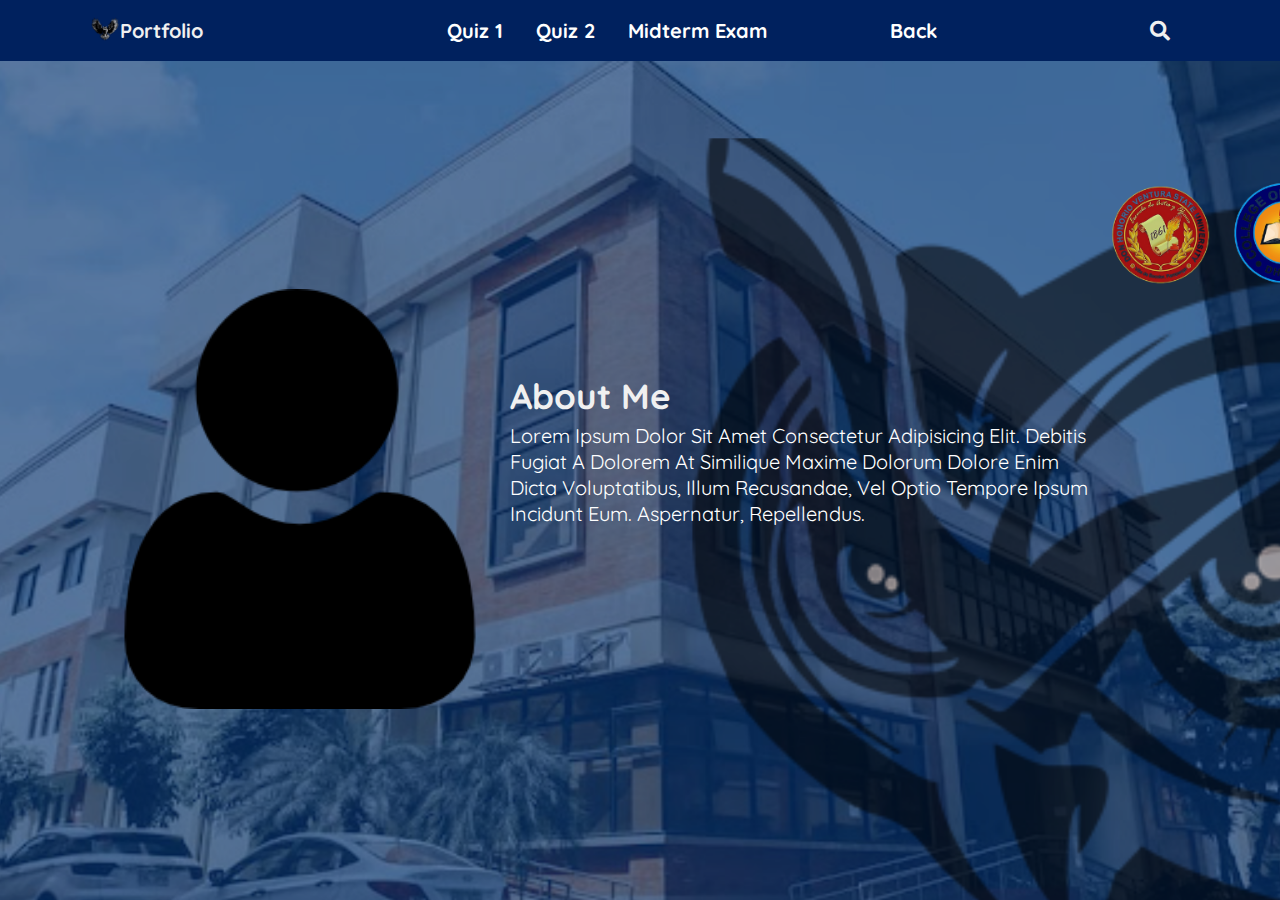
<file: index10.html>
<!DOCTYPE html>
<html lang="en">

    <head>
        <meta charset="UTF-8">
        <meta http-equiv="X-UA-Compatible" content="IE=edge">
        <meta name="viewport" content="width=device-width, initial-scale=1.0">
        <title>Group 9 and 10</title>
        <link rel="stylesheet" href="https://cdnjs.cloudflare.com/ajax/libs/font-awesome/6.3.0/css/all.min.css" />
         <!-- swiper link  -->
    <link rel="stylesheet" href="https://unpkg.com/swiper/swiper-bundle.min.css" />

    <!-- cdn icon link  -->
    <link rel="stylesheet" href="https://cdnjs.cloudflare.com/ajax/libs/font-awesome/5.15.4/css/all.min.css">
    <!-- custom css file  -->
    <link rel="stylesheet" href="style.css">

        
        <style>
            @import url('https://fonts.googleapis.com/css2?family=Poppins:wght@400;500;600&display=swap');
            
            *{
                padding: 0;
                margin: 0;
                box-sizing: border-box;
                font-family: 'Quicksand', sans-serif;
                
                background-size: 200rem;
            }
            #about-section {
                min-height: 100vh;
    display: flex;
    align-items: center;
    background: url(images/logo26.png) no-repeat;
    background-size: cover;
    background-position: center center;
                
               
            }
            .about-left img{
                width: 420px;
                height: auto;
                transform: translateY(50px);
            }
            .about-right {
                width: 54%;
            }

            .about-right ul li {
                display: flex;
                align-items: center;
            }

            .about-right h1 {
                color: #F0F0F0;
                font-size: 35px;
                margin-bottom: 5px;
            }

            .about-right p {
                color: #ffff;
                line-height: 26px;
                font-size: 20px;
            }

            .about-right .address {
                margin: 25px 0;
            }

            .about-right .address ul li {
                margin-bottom: 5px;
            }

            .address .address-logo {
                margin-right: 15px;
                color: #e74d06;
            }

            .address .saprater {
                margin: 0 35px;
            }

            .about-right .expertise ul {
                width: 80%;
                display: flex;
                align-items: center;
                justify-content: space-between;
            }

            .expertise h3 {
                margin-bottom: 10px;
            }

            .expertise .expertise-logo {
                font-size: 19px;
                margin-right: 10px;
                color: #e74d06;
            }
            :root{
    --black: #1B1722;
    --white : #F0F0F0;
    --box-shadow: 0px 4px 4px rgba(0, 0, 0, 0.25);
}
*{
    font-family: 'Quicksand', sans-serif;
    margin: 0; padding: 0;
    box-sizing: border-box;
    outline: none;
    border: none;
    text-decoration: none;
    text-transform: capitalize;
    transition: .2s linear;
}
html{
    font-size: 62.5%;   
    overflow-x: hidden;
    scroll-padding-top: 7rem;
    scroll-behavior: smooth;
}
html::-webkit-scrollbar{
    width: .8rem;
}
html::-webkit-scrollbar-track{
    background: transparent;
}
html::-webkit-scrollbar-thumb{
    background-color: var(--white);
    border-radius: 5rem;
}

.header{
    top: 0;right: 0;left: 0;
    background-color: #00215E;
    display: flex;
    align-items: center;
    justify-content: space-between;
    position: fixed;
    padding: 1.4rem 7%;
    z-index: 999;
}
.header .logoContent{
    display: flex;
    align-items: center;
}
.header .logoContent .logo img{
    height: 3rem;
    background-image: "images/logo22.png";
}
.header .logoContent .logoName {
    color: #F0F0F0;
    font-size: 2rem;
    font-weight: bolder;
}

.header .navbar a{
    font-size: 2rem;
    margin-right: 3rem;
    color: #ffff;
    font-weight: bold;
}
.header .navbar a:hover{
    border-bottom: .1rem solid var(--black);
    padding-bottom: .4rem;
}
.header .icon i{
    font-size: 2rem;
    margin-right: 2rem;
    color: #F0F0F0;
    cursor: pointer;
}

.header .search{
    display: none;
    top: 100%;
    margin: 1.5rem 7%;
    background-color: transparent;
    width: 50%;
    right: 0;
    height: 5rem;
    position:  absolute;

}
.header .search input{
    width: 100%;
    height: 100%;
    font-size: 1.5rem;
    background-color: #00215E;
    color: var(--black);
    margin-right: 7%;
    border-radius: 1rem;
    padding: 0.5rem 1rem;
    box-shadow: var(--box-shadow);
}
.header .search.active{
    display: inline-block;
}
#menu-bar{
    display: none;
}
.home {
    min-height: 100vh;
    display: flex;
    align-items: center;
    background: url(images/logo24.png) no-repeat;
    background-size: cover;
    background-position: center center;
}
.home .homeContent{
    width: 50%;
    float: left;
    text-align: center;
    padding: 4rem;
}
.home .homeContent h2{
    font-size: 7rem;
    font-weight: bolder;
    margin-bottom: 2rem;
    line-height: 7rem;
    color: var(--black);
    text-shadow: var(--box-shadow);
}
.home .homeContent p{
    font-size: 1.8rem;
    line-height: 2;
    margin-bottom: 2rem;
}
.home .homeContent .home-btn{
    height: 3rem;
}
.home .homeContent .home-btn button{
    font-size: 1.8rem;
    background-color: var(--black);
    color: var(--white);
    border-radius: .7rem;
    padding: .7rem 2.4rem;
    cursor: pointer;
}
.home .homeContent .home-btn button:hover{
    font-size: 2rem;
}
section{
    padding: 2rem 7%;
}
.heading{
    text-align: center;
    font-size: 2.6rem;
    margin-bottom: 3rem;
    color: var(--black);
}

.product .product-row{
    margin-bottom: 5rem;
    display: flex;
    align-items: center;
}
.product .product-row .box{
    display: flex;
    flex-direction: column;
    width: 50rem;
    background-color: var(--white);
    align-items: center;
    text-align: center;
    padding: 2rem;
    gap: 1.5rem;
    border-radius: 3rem;
    margin-right: 3rem;
}
.product .product-row .img img{
    height: 100%;
    width: 100%;
}
.product .product-row .img img:hover{
    transform: scale(1.1);
}
.product .product-row .content {
    margin-bottom: 4rem;
}
.product .product-row .product-content h3{
    font-size: 4rem;
    color: var(--black);
}
.product .product-row .product-content p{
    font-size: 1.5rem;
    line-height: 1.6;
    color: var(--black);
}
.product .product-row .product-content .orderNow{
    height: 3rem;
    margin-top: 2rem;
    margin-bottom: 3rem;
}
.product .product-row .product-content .orderNow button{
    font-size: 1.8rem;
    background-color: var(--black);
    color: var(--white);
    border-radius: .7rem;
    padding: .7rem 2rem;
    cursor: pointer;
}
.product .product-row .product-content .orderNow button:hover{
    font-size: 2rem;
}

.blogs{
    background: url(images/backGround.png) no-repeat;
    background-size: cover;
    background-position: center center;
}
.blogs  .blogs-row .box {
    display: flex;
    align-items: center;
    background-color: var(--white);
    flex-wrap: wrap;
}
.blogs .blogs-row .box .img{
    flex: 1 1 45rem;
}
.blogs .blogs-row .box .img img{
    width: 100%;
    padding: 5rem;
}
.blogs .blogs-row .box .content{
    flex: 1 1 45rem;
    padding: 2rem;
}
.blogs .blogs-row .box .content h3{
    font-size: 3.5rem;
    color: var(--black);
    text-shadow: var(--box-shadow);

}
.blogs .blogs-row .box .content p{
    font-size: 1.6rem;
    color: var(--black);
    padding: 1rem 0;
    line-height: 1.8;
    
}
.blogs .blogs-row .box .content a{
    font-size: 2rem;
    cursor: pointer;
}
.blogs .blogs-row .box .content a:hover{
    color: var(--black);
    text-shadow: var(--box-shadow);
}
 
.newsletter{
    background: url(images/logo21.png) no-repeat;
    background-size: cover;
    background-position: center center;
    background-attachment: fixed;
}
.newsletter form{
    max-width: 45rem;
    text-align: center;
    padding: 5rem 0;
}
.newsletter form h3{
    font-size: 3rem;
    color: var(--white);
    padding-bottom: .7rem;
}
.newsletter form .box{
    width: 100%;
    margin: .7rem 0;
    padding: 1rem 1.2rem;
    color: var(--black);
    border-radius: .5rem;
}
.newsletter form .box2{
    width: 30%;
    font-size: 1.5rem;
    margin-top: 1rem;
    padding: .5rem .5rem;
    color: var(--black);
    background: var(--white);
    border-radius: 3rem;
    cursor:pointer;
}
.newsletter form .box2:hover{
    color: var(--white);
    background-color: var(--black);
    outline: .1rem solid var(--white);
}

.review .review-row{
    display: flex;
    flex-direction: column ;
    align-items: center;
    
}
.review .review-row .box{
    width: 50%; 
    margin-bottom: 3rem;
    padding: 3rem;
    border-radius: 3rem;
    background-color: var(--white);
    box-shadow: var(--box-shadow);
}

.review .review-row .box .client-review{
    margin-bottom: 3rem;
}
.review .review-row .box .client-review p{
    text-align: center;
    font-size: 2.5rem;
    line-height: 1.5;
}
.review .review-row .box .client-info{
    display: flex;
    align-items: center;
}
.review .review-row .box .client-info .img{
    padding-right: 3rem;
}
.review .review-row .box .client-info .img img{
    width: 7rem;
    height: 7rem;
    clip-path: circle(50% at 50% 50%);
}

.review .review-row .box .client-info .clientDetailed h3{
    font-size: 2.5rem;

}
.review .review-row .box .client-info .clientDetailed p{
    font-size: 1.5rem;
}

.footer {
    background: url(images/backGround.png) no-repeat;
    background-size: cover;
    background-position: center center;
}
.footer .box-container{
    display: grid;
    grid-template-columns: repeat(auto-fit, minmax(100rem, 1fr));
    gap: 1.5rem;
    padding: 2rem 1rem;
}
.footer .box-container .mainBox .content{
    display: flex;
    align-items: center;
    margin-bottom: 2rem;
}
.footer .box-container .mainBox .content h1{
    font-size: 2rem;
    color: var(--black);
}
.footer .box-container .mainBox p{
    font-size: 1.7rem;
    line-height: 1.3;
    margin-bottom: 2rem;
}
.footer .box-container .box h3{
    font-size: 2.2rem;
    color: var(--black);
    padding: 1rem 0;
}
.footer .box-container .box a{
    display: block;
    font-size: 1.6rem;
    color: var(--black);
    padding: 1rem 0;
}
.footer .box-container .box a i{
    padding-right: .5rem;
    color: var(--black);
}
.footer .box-container .box a:hover i{
    padding-right: 2rem;
}

.footer .share{
    padding: 1rem 0;
    text-align: center;
}
.footer .share a{
    height: 4rem;
    width: 4rem;
    line-height: 4rem;
    font-size: 2rem;
    color: var(--white);
    background: var(--black);
    margin: 0 .3rem;
    border-radius: 50%;

}
.footer .share a:hover{
    background: var(--white);
    color: var(--black);
}
.footer .credit{
    font-size: 2rem;
    margin-top: 2rem;
    padding-bottom: 2rem;
    color: var(--black);
    text-align: center;
    
}
.swiper-pagination-bullet{
    background-color: var(--black);
}
.swiper-button-next{
    color: var(--black);
}
.swiper-button-prev{
    color: var(--black);
}


/* media queries for web responsive */

@media (max-width:991px){
    html{
        font-size: 55%;
    }
    .header{
        padding: 1.3rem 3rem;
    }
    .home .homeContent{
        margin-left: 0;
        width: 80%;
    }
}

@media (max-width:768px) {
    #menu-bar{
        display: inline-block;
    }
    .header .navbar{
        position: absolute;
        top: 100%;
        right: -100%;
        width: 25rem;
        background-color: var(--white);
        height: 80vh;
    }
    .header .navbar.active{
        right: 0;
    }
    .header .navbar a{
        display: block;
        font-size: 2rem;
        color: black;
        margin: 1.5rem;
        font-family: 'Quicksand', sans-serif;
    }

    .home .homeContent{
        margin-left: 0;
        width: 90%;
    }
}

@media (max-width:600px){
    html{
        font-size: 50%;
    }
}
        </style>
    </head>

    <body>
        <header class="header">
            <div class="logoContent">
                <a href="index.html#home" class="logo"><img src="images/logo.webp" alt=""></a>
                <a href="index.html#home" class="logoName"> Portfolio </a>
            </div>
    
            <nav class="navbar">
                <a href="#home"></a>
            <a href="#product"></a>
            <a href="#blogs">quiz 1</a>
            <a href="#review">quiz 2</a>
            <a href="#contact">midterm exam</a>
            <a href="#contact"></a>
            <a href="#contact"></a>
            <a href="#contact"></a>
            <a href="index.html#product">back</a>
            </nav>
    
            <div class="icon">
                <i class="fas fa-search" id="search"></i>
                <i class="fas fa-bars" id="menu-bar"></i>
            </div>
    
            <div class="search">
                <input type="search" placeholder="search...">
            </div>
        </header>
        <section id="about-section">
            <!-- about left  -->
            <div class="about-left">
                <img src="images/logo1.png" alt="">
            </div>

            <!-- about right  -->
            <div class="about-right">
                <h1>About Me</h1>
                <p>Lorem ipsum dolor sit amet consectetur adipisicing elit.
                    Debitis fugiat a dolorem at similique maxime dolorum dolore
                    enim dicta voluptatibus, illum recusandae, vel optio tempore
                    ipsum incidunt eum. Aspernatur, repellendus.
                </p>
            
        </section>



         <!-- swiper js link  -->
 <script src="https://unpkg.com/swiper/swiper-bundle.min.js"></script>

 <!-- custom js file  -->
 <script src="index2.js"></script>
    </body>


</html>
</file>
<file: style.css>
@import url('https://fonts.googleapis.com/css2?family=Quicksand:wght@300;400;500;600;700&display=swap');

:root{
    --black: #FFFFFF;
    --white : #00215E;
    --box-shadow: 0px 4px 4px rgba(0, 0, 0, 0.25);
}
*{
    font-family: inherit;
    margin: 0; padding: 0;
    box-sizing: border-box;
    outline: none;
    border: none;
    text-decoration: none;

    transition: .2s linear;
}
 angel{
    font-family: inherit;
    margin: 0; 
    padding: 0;
    box-sizing: border-box;
    outline: none;
    border: none;
    text-decoration: none;

    transition: .2s linear;
    font-size: 7rem;
    color: #FFFFFF;
}
pekpek{
    font-family: inherit;
    margin: 0; 
    padding: 0;
    box-sizing: border-box;
    outline: none;
    border: none;
    text-decoration: none;
 
    transition: .2s linear;
    font-size: 3rem;
    color: #FFFFFF;
    margin-bottom: 10px;
}
aron{
    color: #00215E;
    font-size: 1.5em;
    margin-block-start: 0.83em;
    margin-block-end: 0.83em;
    margin-inline-start: 0px;
    margin-inline-end: 0px;
    font-weight: bold;
    unicode-bidi: isolate;
}
lap{
    font-family: inherit;
    margin: 0; 
    padding: 0;
    box-sizing: border-box;
    outline: none;
    border: none;
    text-decoration: none;

    transition: .2s linear;
    font-size: 6rem;
    color: #FFFFFF;
    margin-bottom: 50;
}
lape{
    font-family: Oswald, Arial;
    margin: 0; 
    padding: 0;
    box-sizing: border-box;
    outline: none;
    border: none;
    transition: .2s linear;
    font-size: 5rem;
    color: #FFFFFF;
}
pek{
    font-family: inherit;
    margin: 0; 
    padding: 0;
    box-sizing: border-box;
    outline: none;
    border: none;
    text-decoration: none;
    transition: .2s linear;
    font-size: 2.1rem;
    color: #FFFFFF;
    margin-bottom: 10px;
}
pek1{
    font-family: inherit;
    margin: 0; 
    padding: 0;
    box-sizing: border-box;
    outline: none;
    border: none;
    text-decoration: none;
    transition: .2s linear;
    font-size: 4rem;
    color: #FFFFFF;
    margin-bottom: 10px;
    padding: 7rem 9rem;

}
pek2{
    font-family: inherit;
    margin: 0; 
    padding: 0;
    box-sizing: border-box;
    outline: none;
    border: none;
    text-decoration: none;
    transition: .2s linear;
    font-size: 4rem;
    color: #FFFFFF;
    margin-bottom: 10px;
    padding: 6rem 6.5rem;

}
pek3{
    font-family: inherit;
    font-size: 3.4rem;
    color: #FFFFFF;
    margin-bottom: 0px;
    padding: 0rem;
    margin-left: 0rem;
    margin-top: 0%;


}
pek4{
    font-family: inherit;
    margin: 0; 
    padding: 0;
    box-sizing: border-box;
    outline: none;
    border: none;
    text-decoration: none;
    transition: .2s linear;
    font-size: 3rem;
    color: #FFFFFF;
    margin-bottom: 10rem;
    padding: 5rem 6.5rem;
    

}
html{
    font-size: 62.5%;   
    overflow-x: hidden;
    scroll-padding-top: 7rem;
    scroll-behavior: smooth;
}
html::-webkit-scrollbar{
    width: .8rem;
}
html::-webkit-scrollbar-track{
    background: transparent;
}
html::-webkit-scrollbar-thumb{
    background-color: var(--white);
    border-radius: 5rem;
}

.header{
    top: 0;right: 0;left: 0;
    background-color: var(--white);
    display: flex;
    align-items: center;
    justify-content: space-between;
    position: fixed;
    padding: 1.4rem 7%;
    z-index: 999;
}
.header .logoContent{
    display: flex;
    align-items: center;
}
.header .logoContent .logo img{
    height: 3rem;
}
.header .logoContent .logoName {
    color: var(--black);
    font-size: 2rem;
    font-weight: bolder;
}

.header .navbar a{
    font-size: 2rem;
    margin-right: 3rem;
    color: var(--black);
    font-weight: bold;
}
.header .navbar a:hover{
    border-bottom: .1rem solid var(--black);
    padding-bottom: .4rem;
}
.header .icon i{
    font-size: 2rem;
    margin-right: 2rem;
    color: var(--black);
    cursor: pointer;
}

.header .search{
    display: none;
    top: 100%;
    margin: 1.5rem 7%;
    background-color: transparent;
    width: 50%;
    right: 0;
    height: 5rem;
    position:  absolute;

}
.header .search input{
    width: 100%;
    height: 100%;
    font-size: 1.5rem;
    background-color: var(--white);
    color: var(--black);
    margin-right: 7%;
    border-radius: 1rem;
    padding: 0.5rem 1rem;
    box-shadow: var(--box-shadow);
}
.header .search.active{
    display: inline-block;
}
#menu-bar{
    display: none;
}


.home {
    min-height: 100vh;
    display: flex;
    align-items: center;
    background: url(images/logo24.png) no-repeat;
    background-size: cover;
    background-position: center center;
}
.home .homeContent{
    width: 50%;
    float: left;
    text-align: center;
    padding: 4rem;
}
.home .homeContent h2{
    font-size: 7rem;
    font-weight: bolder;
    margin-bottom: 2rem;
    line-height: 7rem;
    color: #043A82;
    text-shadow: #043A82;
}
.home .homeContent hh2{
    font-size: 7rem;
    font-weight: bolder;
    margin-bottom: 2rem;
    line-height: 7rem;
    color: #FFFFFF;
    text-shadow: #043A82;
}
.home .homeContent p{
    font-size: 1.8rem;
    line-height: 2;
    margin-bottom: 2rem;
}
.home .homeContent .home-btn{
    height: 3rem;
}
.home .homeContent .home-btn button{
    font-size: 1.8rem;
    background-color: #00215E;
    color: #FFFFFF;
    border-radius: .7rem;
    padding: .7rem 2.4rem;
    cursor: pointer;
}
.home .homeContent .home-btn button:hover{
    font-size: 2rem;
}
section{
    padding: 2rem 7%;
}
.heading{
    text-align: center;
    font-size: 2.6rem;
    margin-bottom: 3rem;
    color: var(--black);
}

.product .product-row{
    margin-bottom: 5rem;
    display: flex;
    align-items: center;
}
.product .product-row .box{
    display: flex;
    flex-direction: column;
    width: 50rem;
    background-color: var(--white);
    align-items: center;
    text-align: center;
    padding: 2rem;
    gap: 1.5rem;
    border-radius: 3rem;
    margin-right: 3rem;
}
.product .product-row .img img{
    height: 100%;
    width: 100%;
}
.product .product-row .img img:hover{
    transform: scale(1.1);
}
.product .product-row .content {
    margin-bottom: 4rem;
}
.product .product-row .product-content h3{
    font-size: 4rem;
    color: var(--black);
}
.product .product-row .product-content p{
    font-size: 1.5rem;
    line-height: 1.6;
    color: var(--black);
}
.product .product-row .product-content .orderNow{
    height: 3rem;
    margin-top: 2rem;
    margin-bottom: 3rem;
}
.product .product-row .product-content .orderNow button{
    font-size: 1.8rem;
    background-color: #043A82;
    color: #FFFFFF;
    border-radius: .7rem;
    padding: .7rem 2rem;
    cursor: pointer;
}
.product .product-row .product-content .orderNow button:hover{
    font-size: 2rem;
}

.blogs{
    background: url(images/backGround.png) no-repeat;
    background-size: cover;
    background-position: center center;
}
.blogs  .blogs-row .box {
    display: flex;
    align-items: center;
    background-color: var(--white);
    flex-wrap: wrap;
}
.blogs .blogs-row .box .img{
    flex: 1 1 45rem;
}
.blogs .blogs-row .box .img img{
    width: 100%;
    padding: 5rem;
}
.blogs .blogs-row .box .content{
    flex: 1 1 45rem;
    padding: 2rem;
}
.blogs .blogs-row .box .content h3{
    font-size: 3.5rem;
    color: var(--black);
    text-shadow: var(--box-shadow);

}
.blogs .blogs-row .box .content p{
    font-size: 1.6rem;
    color: var(--black);
    padding: 1rem 0;
    line-height: 1.8;
    
}
.blogs .blogs-row .box .content a{
    font-size: 2rem;
    cursor: pointer;
}
.blogs .blogs-row .box .content a:hover{
    color: var(--black);
    text-shadow: var(--box-shadow);
}
 
.newsletter{
    background: url(images/logo22.png) no-repeat;
    background-size: cover;
    background-position: center center;
    background-attachment: fixed;
}
.newsletter form{
    max-width: 45rem;
    text-align: center;
    padding: 5rem 0;
}
.newsletter form h3{
    font-size: 3rem;
    color: var(--white);
    padding-bottom: .7rem;
}
.newsletter form .box{
    width: 100%;
    margin: .7rem 0;
    padding: 1rem 1.2rem;
    color: var(--black);
    border-radius: .5rem;
}
.newsletter form .box2{
    width: 30%;
    font-size: 1.5rem;
    margin-top: 1rem;
    padding: .5rem .5rem;
    color: var(--black);
    background: var(--white);
    border-radius: 3rem;
    cursor:pointer;
}
.newsletter form .box2:hover{
    color: var(--white);
    background-color: var(--black);
    outline: .1rem solid var(--white);
}

.review .review-row{
    display: flex;
    flex-direction: column ;
    align-items: center;
    
}
.review .review-row .box{
    width: 50%; 
    margin-bottom: 3rem;
    padding: 3rem;
    border-radius: 3rem;
    background-color: var(--white);
    box-shadow: var(--box-shadow);
}

.review .review-row .box .client-review{
    margin-bottom: 3rem;
}
.review .review-row .box .client-review p{
    text-align: center;
    font-size: 3rem;
    line-height: 1.5;
}
.review .review-row .box .client-info{
    display: flex;
    align-items: center;
}
.review .review-row .box .client-info .img{
    padding-right: 3rem;
}
.review .review-row .box .client-info .img img{
    width: 7rem;
    height: 7rem;
    clip-path: circle(50% at 50% 50%);
}

.review .review-row .box .client-info .clientDetailed h3{
    font-size: 2.5rem;

}
.review .review-row .box .client-info .clientDetailed p{
    font-size: 1.5rem;
}

.footer {
    background: url(images/backGround.png) no-repeat;
    background-size: cover;
    background-position: center center;
}
.footer .box-container{
    display: grid;
    grid-template-columns: repeat(auto-fit, minmax(100rem, 1fr));
    gap: 1.5rem;
    padding: 2rem 1rem;
}
.footer .box-container .mainBox .content{
    display: flex;
    align-items: center;
    margin-bottom: 2rem;
}
.footer .box-container .mainBox .content h1{
    font-size: 2rem;
    color: var(--black);
}
.footer .box-container .mainBox p{
    font-size: 1.7rem;
    line-height: 1.3;
    margin-bottom: 2rem;
}
.footer .box-container .box h3{
    font-size: 2.2rem;
    color: var(--black);
    padding: 1rem 0;
}
.footer .box-container .box a{
    display: block;
    font-size: 1.6rem;
    color: var(--black);
    padding: 1rem 0;
}
.footer .box-container .box a i{
    padding-right: .5rem;
    color: var(--black);
}
.footer .box-container .box a:hover i{
    padding-right: 2rem;
}

.footer .share{
    padding: 1rem 0;
    text-align: center;
}
.footer .share a{
    height: 4rem;
    width: 4rem;
    line-height: 4rem;
    font-size: 2rem;
    color: var(--white);
    background: var(--black);
    margin: 0 .3rem;
    border-radius: 50%;

}
.footer .share a:hover{
    background: var(--white);
    color: var(--black);
}
.footer .credit{
    font-size: 2rem;
    margin-top: 2rem;
    padding-bottom: 2rem;
    color: var(--black);
    text-align: center;
    
}

/* thanks for watching my video  */

















.swiper-pagination-bullet{
    background-color: var(--black);
}
.swiper-button-next{
    color: var(--black);
}
.swiper-button-prev{
    color: var(--black);
}


/* media queries for web responsive */

@media (max-width:991px){
    html{
        font-size: 55%;
    }
    .header{
        padding: 1.3rem 3rem;
    }
    .home .homeContent{
        margin-left: 0;
        width: 80%;
    }
}

@media (max-width:768px) {
    #menu-bar{
        display: inline-block;
    }
    .header .navbar{
        position: absolute;
        top: 100%;
        right: -100%;
        width: 25rem;
        background-color: var(--white);
        height: 80vh;
    }
    .header .navbar.active{
        right: 0;
    }
    .header .navbar a{
        display: block;
        font-size: 2rem;
        color: black;
        margin: 1.5rem;
    }

    .home .homeContent{
        margin-left: 0;
        width: 90%;
    }
}

@media (max-width:600px){
    html{
        font-size: 50%;
    }
}
</file>
